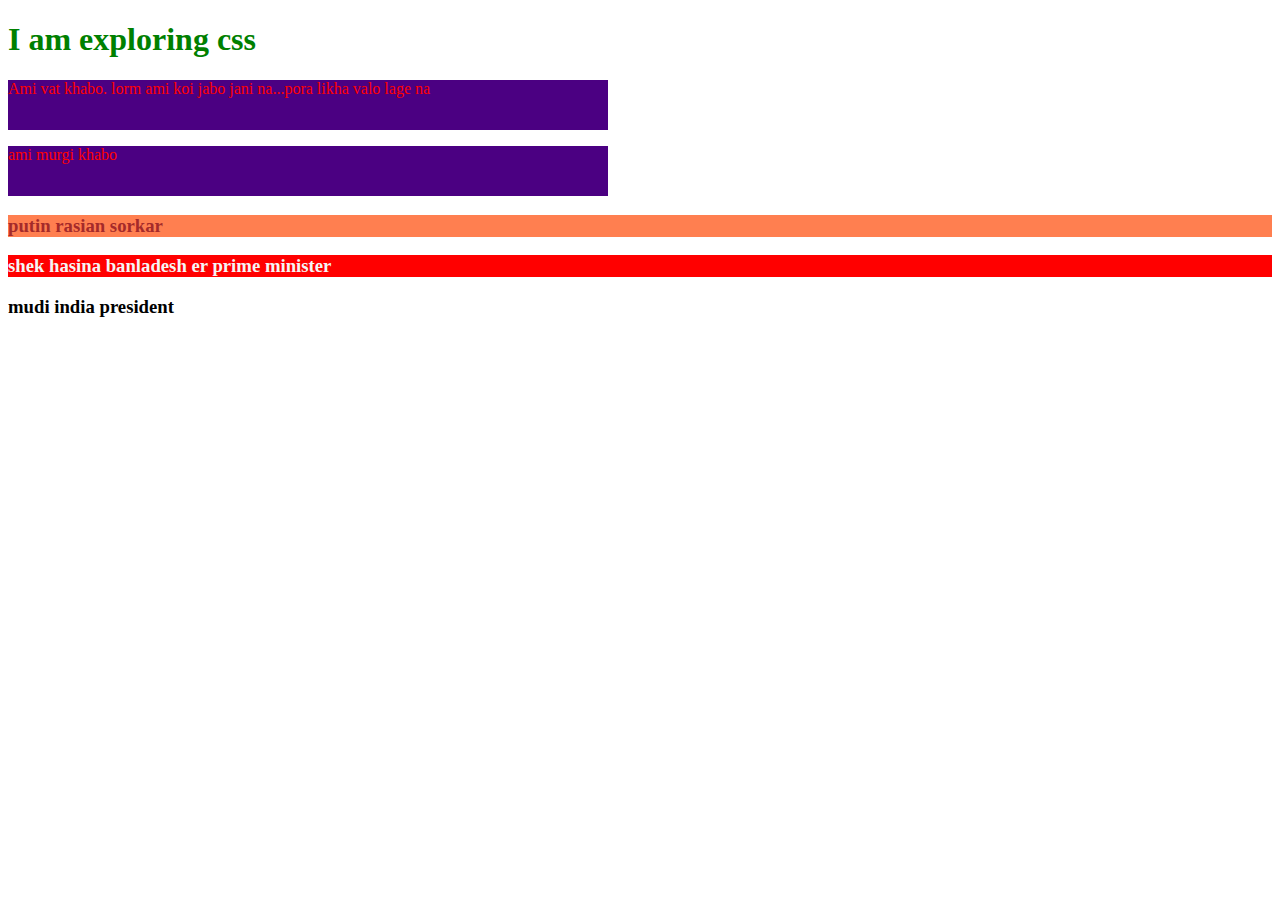
<file: index.html>
<!DOCTYPE html>
<html lang="en">
<head>
    <meta charset="UTF-8">
    <meta name="viewport" content="width=device-width, initial-scale=1.0">
    <title>Document</title>
    <style>
        p{
            color:red;
            background-color: indigo;
            height: 50px;
            width: 600px;
        }
        h1{
            color: green;
        }
        #putin{
            color: brown;
            background-color: coral;
        }
        .bd{
           background-color: red;
           color: whitesmoke; 
        }
    </style>
</head>
<body>
    <h1>I am exploring css</h1>
    <p>Ami vat khabo.  lorm ami koi jabo jani na...pora likha valo lage na</p>
    <p>ami murgi khabo</p>
    <h3 id="putin">putin rasian sorkar</h3>
    <h3 class="bd">shek hasina banladesh er prime minister</h3>
    <h3>mudi india president </h3>
</body>
</html>
</file>
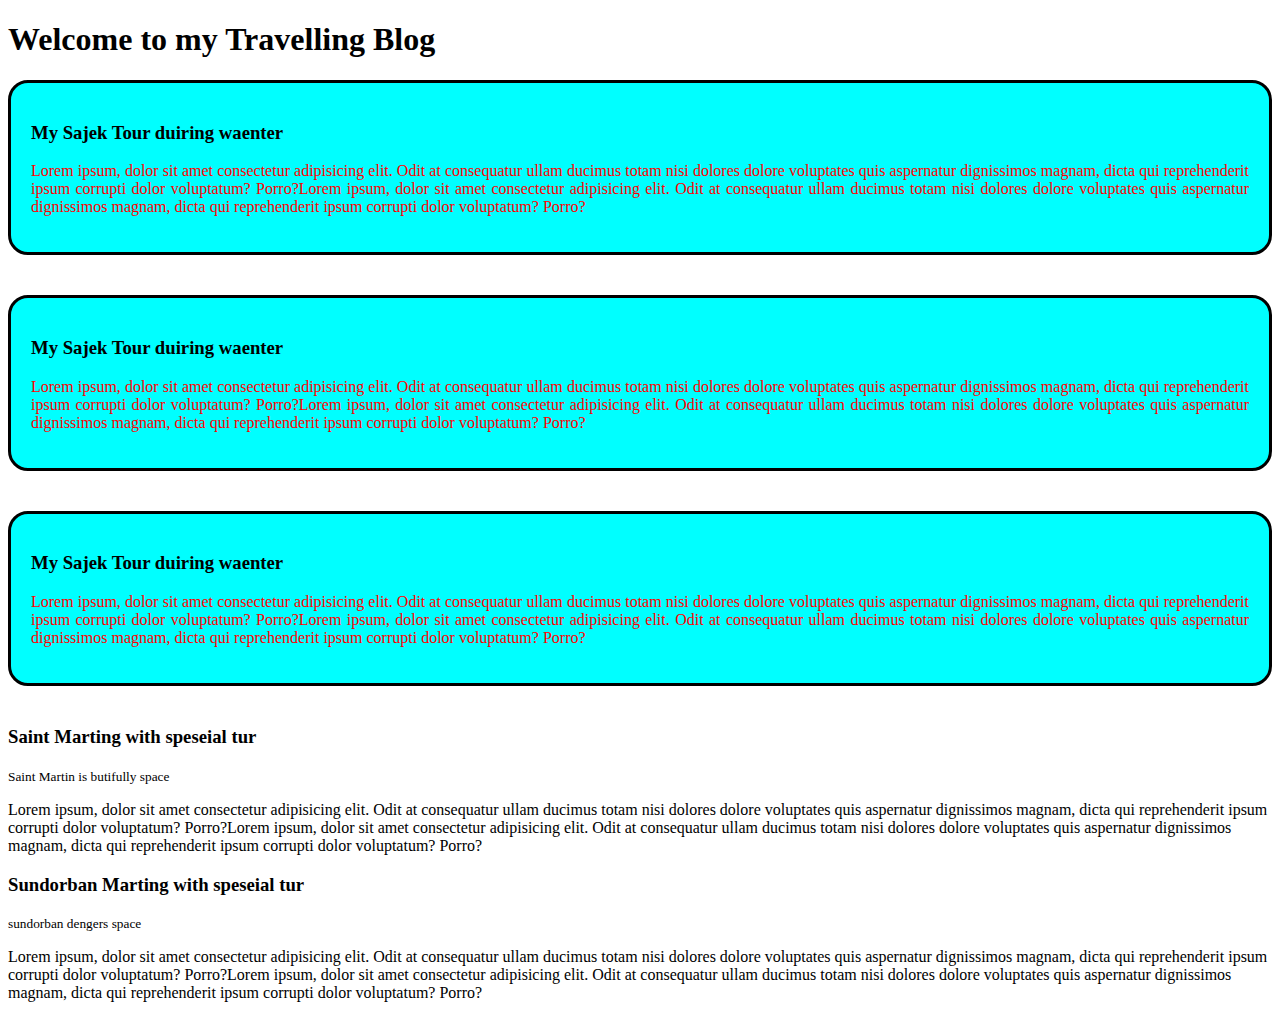
<file: my-bolg.html>
<!DOCTYPE html>
<html lang="en">
<head>
    <meta charset="UTF-8">
    <meta name="viewport" content="width=My Fantastic Traveling Blog, initial-scale=1.0">
    <title>Document</title>
    <link rel="stylesheet" href="flxibla.css">
    <style>
        
    </style>
</head>
<body>
    <h1>Welcome to my Travelling Blog</h1>
    <div class="blog">
        <h3>My Sajek Tour duiring waenter</h3>
    <p>Lorem ipsum, dolor sit amet consectetur adipisicing elit. Odit at consequatur ullam ducimus totam nisi dolores dolore voluptates quis aspernatur dignissimos magnam, dicta qui reprehenderit ipsum corrupti dolor voluptatum? Porro?Lorem ipsum, dolor sit amet consectetur adipisicing elit. Odit at consequatur ullam ducimus totam nisi dolores dolore voluptates quis aspernatur dignissimos magnam, dicta qui reprehenderit ipsum corrupti dolor voluptatum? Porro?</p>
    </div>

    <div class="blog">
        <h3>My Sajek Tour duiring waenter</h3>
    <p>Lorem ipsum, dolor sit amet consectetur adipisicing elit. Odit at consequatur ullam ducimus totam nisi dolores dolore voluptates quis aspernatur dignissimos magnam, dicta qui reprehenderit ipsum corrupti dolor voluptatum? Porro?Lorem ipsum, dolor sit amet consectetur adipisicing elit. Odit at consequatur ullam ducimus totam nisi dolores dolore voluptates quis aspernatur dignissimos magnam, dicta qui reprehenderit ipsum corrupti dolor voluptatum? Porro?</p>
    </div>

    <div class="blog">
        <h3>My Sajek Tour duiring waenter</h3>
    <p>Lorem ipsum, dolor sit amet consectetur adipisicing elit. Odit at consequatur ullam ducimus totam nisi dolores dolore voluptates quis aspernatur dignissimos magnam, dicta qui reprehenderit ipsum corrupti dolor voluptatum? Porro?Lorem ipsum, dolor sit amet consectetur adipisicing elit. Odit at consequatur ullam ducimus totam nisi dolores dolore voluptates quis aspernatur dignissimos magnam, dicta qui reprehenderit ipsum corrupti dolor voluptatum? Porro?</p>
    </div>

    <h3>Saint Marting with speseial tur</h3>
    <small>Saint Martin is butifully space</small>
    <p>
        Lorem ipsum, dolor sit amet consectetur adipisicing elit. Odit at consequatur ullam ducimus totam nisi dolores dolore voluptates quis aspernatur dignissimos magnam, dicta qui reprehenderit ipsum corrupti dolor voluptatum? Porro?Lorem ipsum, dolor sit amet consectetur adipisicing elit. Odit at consequatur ullam ducimus totam nisi dolores dolore voluptates quis aspernatur dignissimos magnam, dicta qui reprehenderit ipsum corrupti dolor voluptatum? Porro?
    </p>
    <h3>Sundorban Marting with speseial tur</h3>
    <small>sundorban dengers space</small>
    <p>
        Lorem ipsum, dolor sit amet consectetur adipisicing elit. Odit at consequatur ullam ducimus totam nisi dolores dolore voluptates quis aspernatur dignissimos magnam, dicta qui reprehenderit ipsum corrupti dolor voluptatum? Porro?Lorem ipsum, dolor sit amet consectetur adipisicing elit. Odit at consequatur ullam ducimus totam nisi dolores dolore voluptates quis aspernatur dignissimos magnam, dicta qui reprehenderit ipsum corrupti dolor voluptatum? Porro?
    </p>
</body>
</html>
</file>
<file: flxibla.css>
small{
    color: rgb(rgb(46, 14, 14), green, rgb(64, 64, 105));
}

.blog{
    background-color: aqua;
    border: 3px solid black;
    border-radius: 20px;
    margin-bottom: 40px;
    padding: 20px;text-align: justify;

}
.blog p{
    color: red;
}
</file>
